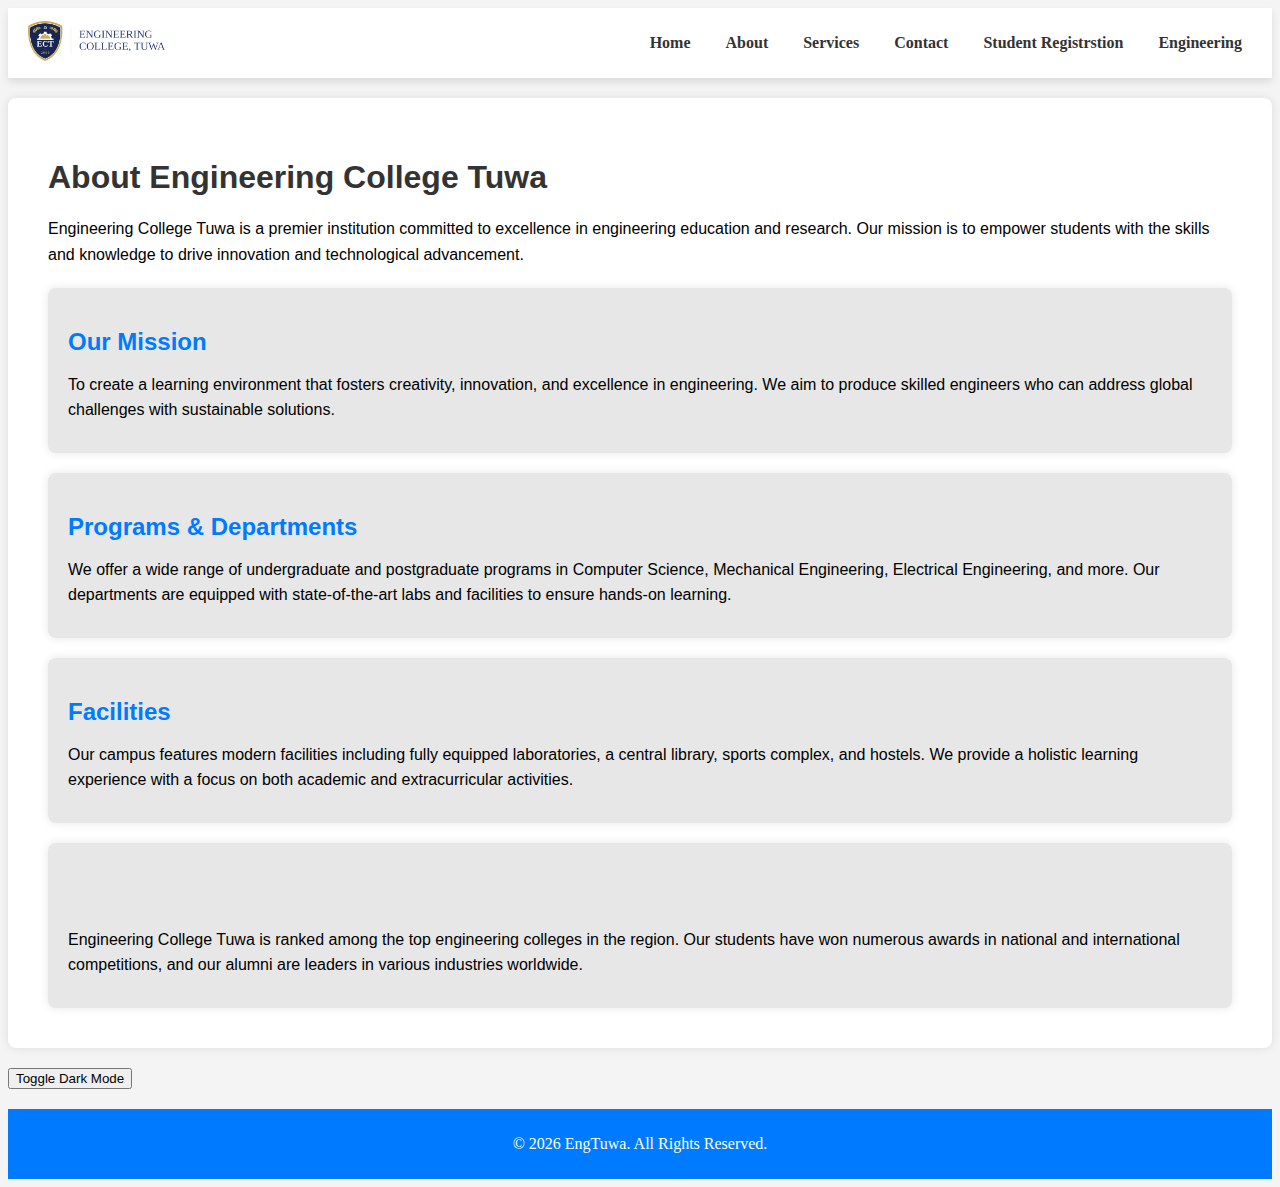
<file: webPages/about.html>
<!DOCTYPE html>
<html lang="en">
<head>
    <meta charset="UTF-8">
    <meta name="viewport" content="width=device-width, initial-scale=1.0">
    <link rel="stylesheet" href="https://cdnjs.cloudflare.com/ajax/libs/font-awesome/6.0.0-beta3/css/all.min.css">
    <title>About Us - EngTuwa</title>
    <link rel="stylesheet" href="about.css">
</head>
<body>
    <header>
        <div class="logo">
            <img src="new-footer-logo.png" alt="EngTuwa Logo">
        </div>
        <button class="nav-toggle" aria-label="Toggle navigation">
            <i class="fas fa-bars"></i>
        </button>
        <nav>
            <ul>
                <li><a href="index.html">Home</a></li>
                <li><a href="about.html">About</a></li>
                <li><a href="services.html">Services</a></li>
                <li><a href="contact.html">Contact</a></li>
                <li><a href="information.html">Student Registrstion</a></li>
                <li><a href="engineering.html">Engineering</a></li>
            </ul>
        </nav>
    </header>

    <section class="about">
        <h1>About Engineering College Tuwa</h1>
        <p>Engineering College Tuwa is a premier institution committed to excellence in engineering education and research. Our mission is to empower students with the skills and knowledge to drive innovation and technological advancement.</p>
        
        <div class="about-sections">
            <div class="about-item">
                <h2>Our Mission</h2>
                <p>To create a learning environment that fosters creativity, innovation, and excellence in engineering. We aim to produce skilled engineers who can address global challenges with sustainable solutions.</p>
            </div>
            <div class="about-item">
                <h2>Programs & Departments</h2>
                <p>We offer a wide range of undergraduate and postgraduate programs in Computer Science, Mechanical Engineering, Electrical Engineering, and more. Our departments are equipped with state-of-the-art labs and facilities to ensure hands-on learning.</p>
            </div>
            <div class="about-item">
                <h2>Facilities</h2>
                <p>Our campus features modern facilities including fully equipped laboratories, a central library, sports complex, and hostels. We provide a holistic learning experience with a focus on both academic and extracurricular activities.</p>
            </div>
            <div class="about-item">
                <h2>Achievements</h2>
                <p>Engineering College Tuwa is ranked among the top engineering colleges in the region. Our students have won numerous awards in national and international competitions, and our alumni are leaders in various industries worldwide.</p>
            </div>
        </div>
    </section>
    <button id="toggle-theme">Toggle Dark Mode</button>


    <footer>
        <p>&copy; <span id="year"></span> EngTuwa. All Rights Reserved.</p>
    </footer>
    <script src="about.js"></script>
</body>
</html>
</file>
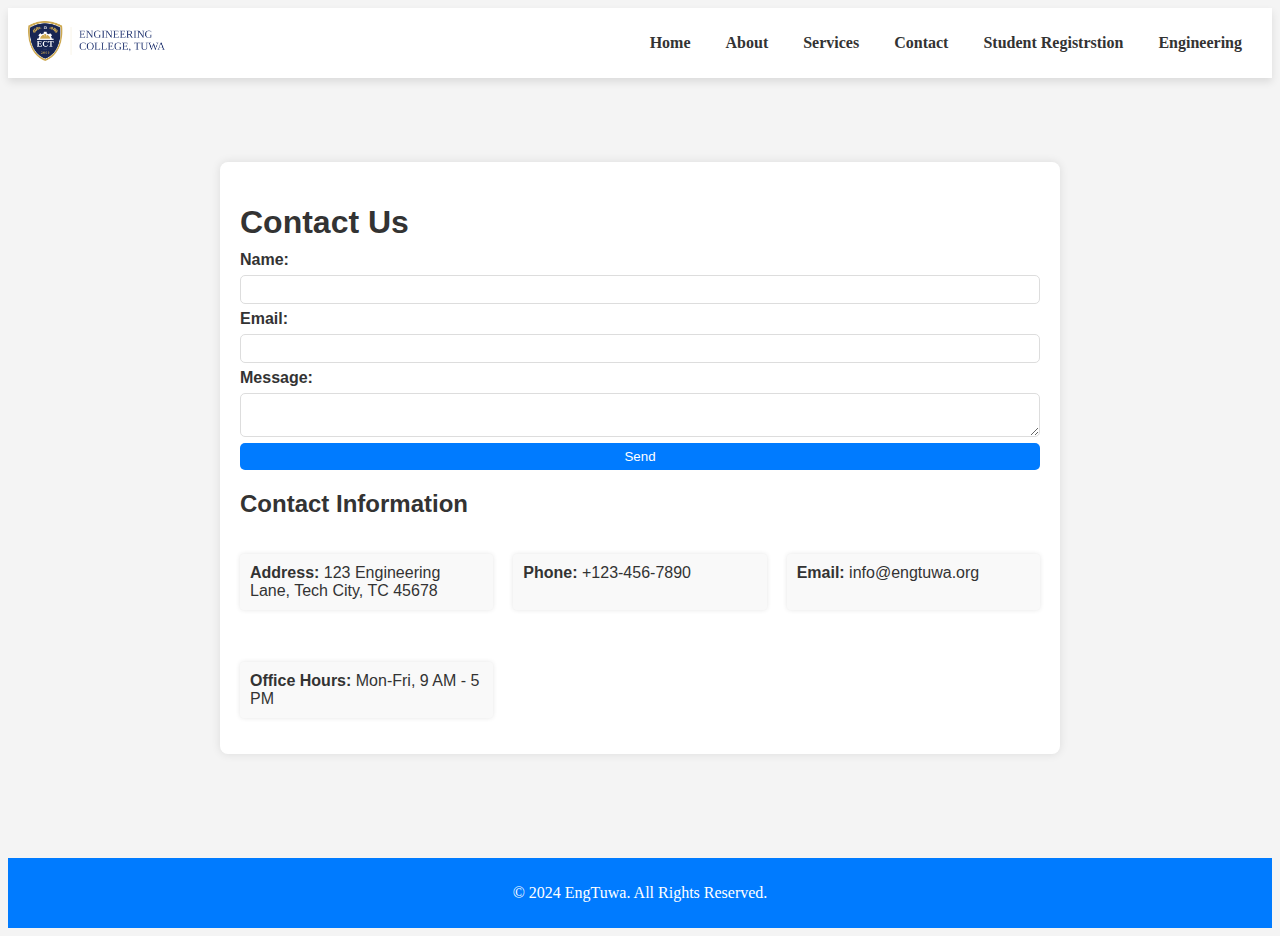
<file: webPages/contact.html>
<!DOCTYPE html>
<html lang="en">
<head>
    <meta charset="UTF-8">
    <meta name="viewport" content="width=device-width, initial-scale=1.0">
    <link rel="stylesheet" href="https://cdnjs.cloudflare.com/ajax/libs/font-awesome/6.0.0-beta3/css/all.min.css">
    <title>Contact Us - EngTuwa</title>
    <link rel="stylesheet" href="contact.css">
</head>
<body>
    <header>
        <div class="logo">
            <img src="new-footer-logo.png" alt="EngTuwa Logo">
        </div>
        <button class="nav-toggle" aria-label="Toggle navigation">
            <i class="fas fa-bars"></i>
        </button>
        <nav>
            <ul>
                <li><a href="index.html">Home</a></li>
                <li><a href="about.html">About</a></li>
                <li><a href="services.html">Services</a></li>
                <li><a href="contact.html">Contact</a></li>
                <li><a href="information.html">Student Registrstion</a></li>
                <li><a href="engineering.html">Engineering</a></li>
            </ul>
        </nav>
    </header>

    <section class="contact">
        <div class="contact-content">
            <h1>Contact Us</h1> 
            <form id="contact-form">
                <label for="name">Name:</label>
                <input type="text" id="name" name="name" required>

                <label for="email">Email:</label>
                <input type="email" id="email" name="email" required>

                <label for="message">Message:</label>
                <textarea id="message" name="message" required></textarea>

                <button type="submit">Send</button>
            </form>
            <p id="form-message"></p>

            <h2>Contact Information</h2>

            <div class="contact-details">
                <p><strong>Address:</strong> 123 Engineering Lane, Tech City, TC 45678</p>
                <p><strong>Phone:</strong> +123-456-7890</p>
                <p><strong>Email:</strong> info@engtuwa.org</p>
                <p><strong>Office Hours:</strong> Mon-Fri, 9 AM - 5 PM</p>
            </div>
        </div>
    </section>

    <footer>
        <p>&copy; 2024 EngTuwa. All Rights Reserved.</p>
    </footer>

    <script src="contact.js"></script>
</body>
</html>
</file>
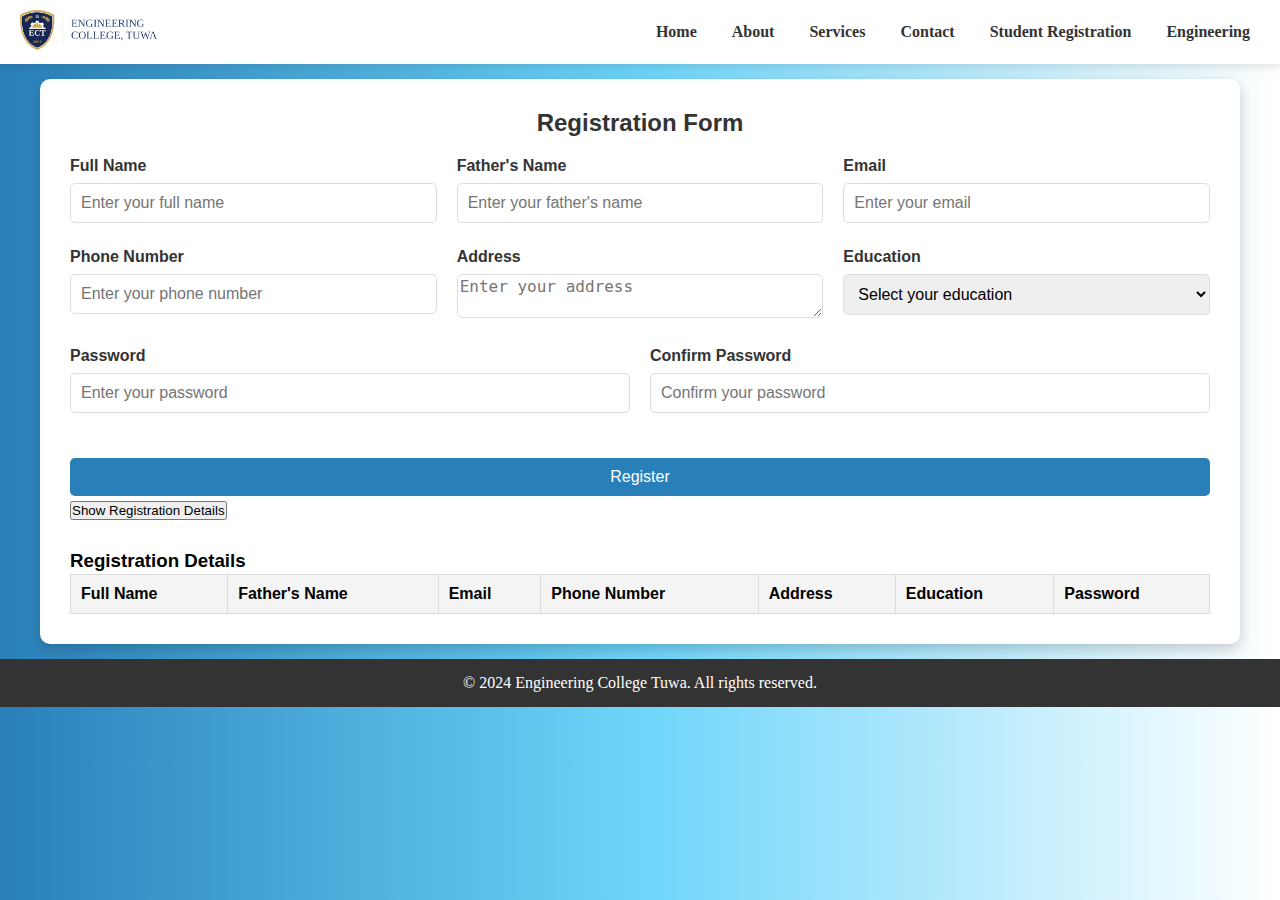
<file: webPages/information.html>
<!DOCTYPE html>
<html lang="en">
<head>
    <meta charset="UTF-8">
    <meta name="viewport" content="width=device-width, initial-scale=1.0">
    <link rel="stylesheet" href="https://cdnjs.cloudflare.com/ajax/libs/font-awesome/6.0.0-beta3/css/all.min.css">
    <title>Registration Form</title>
    <link rel="stylesheet" href="information.css">
</head>
<body>
    <!-- Header -->
    <header>
        <div class="logo">
            <a href="index.html">
                <img src="new-footer-logo.png" alt="EngTuwa Logo">
            </a>
        </div>
        <button class="nav-toggle" aria-label="Toggle navigation">
            <i class="fas fa-bars"></i>
        </button>
        <nav>
            <ul>
                <li><a href="index.html">Home</a></li>
                <li><a href="about.html">About</a></li>
                <li><a href="services.html">Services</a></li>
                <li><a href="contact.html">Contact</a></li>
                <li><a href="information.html">Student Registration</a></li>
                <li><a href="engineering.html">Engineering</a></li>
            </ul>
        </nav>
    </header>
    

    <!-- Main Content -->
    <div class="login-container">
        <div class="form-wrapper">
            <h2>Registration Form</h2>
            <form action="#" method="POST" id="registrationForm" novalidate>
                <!-- Grid Layout for Form -->
                <div class="form-grid">
                    <!-- Full Name -->
                    <div class="input-group">
                        <label for="fullName">Full Name</label>
                        <input type="text" id="fullName" name="fullName" placeholder="Enter your full name" required>
                        <span class="error-message" id="fullNameError"></span>
                    </div>

                    <!-- Father's Name -->
                    <div class="input-group">
                        <label for="fatherName">Father's Name</label>
                        <input type="text" id="fatherName" name="fatherName" placeholder="Enter your father's name" required>
                        <span class="error-message" id="fatherNameError"></span>
                    </div>

                    <!-- Email -->
                    <div class="input-group">
                        <label for="email">Email</label>
                        <input type="email" id="email" name="email" placeholder="Enter your email" required>
                        <span class="error-message" id="emailError"></span>
                    </div>

                    <!-- Phone Number -->
                    <div class="input-group">
                        <label for="phoneNumber">Phone Number</label>
                        <input type="tel" id="phoneNumber" name="phoneNumber" placeholder="Enter your phone number" required pattern="[0-9]{10}">
                        <span class="error-message" id="phoneNumberError"></span>
                    </div>

                    <!-- Address -->
                    <div class="input-group">
                        <label for="address">Address</label>
                        <textarea id="address" name="address" placeholder="Enter your address" required></textarea>
                        <span class="error-message" id="addressError"></span>
                    </div>

                    <!-- Education -->
                    <div class="input-group">
                        <label for="education">Education</label>
                        <select id="education" name="education" required>
                            <option value="">Select your education</option>
                            <option value="High School">High School</option>
                            <option value="Associate Degree">Associate Degree</option>
                            <option value="Bachelor's Degree">Bachelor's Degree</option>
                            <option value="Master's Degree">Master's Degree</option>
                            <option value="Doctorate">Doctorate</option>
                        </select>
                        <span class="error-message" id="educationError"></span>
                    </div>

                    <!-- Password -->
                    <div class="input-group">
                        <label for="password">Password</label>
                        <input type="password" id="password" name="password" placeholder="Enter your password" required minlength="8">
                        <span class="error-message" id="passwordError"></span>
                    </div>

                    <!-- Confirm Password -->
                    <div class="input-group">
                        <label for="confirmPassword">Confirm Password</label>
                        <input type="password" id="confirmPassword" name="confirmPassword" placeholder="Confirm your password" required minlength="8">
                        <span class="error-message" id="confirmPasswordError"></span>
                    </div>
                </div>

                <button type="submit">Register</button>
            </form>
        </div>

         <!-- Toggle Button -->
         <button id="toggleTableBtn">Show Registration Details</button>

        <!-- JavaScript Variables Display Section -->
        <div class="variables-display" id="variablesDisplay">
            <h3 style="margin-bottom:2px;">Registration Details</h3>
            <table id="variablesTable">
                <thead>
                    <tr>
                        <th>Full Name</th>
                        <th>Father's Name</th>
                        <th>Email</th>
                        <th>Phone Number</th>
                        <th>Address</th>
                        <th>Education</th>
                        <th>Password</th>
                    </tr>
                </thead>
                <tbody>
                    <td id="varFullName"></td>
                    <td id="varFatherName"></td>
                    <td id="varEmail"></td>
                    <td id="varPhoneNumber"></td>
                    <td id="varAddress"></td>
                    <td id="varEducation"></td>
                    <td id="varPassword"></td>
                </tbody>
                
            </table>
        </div>
    </div>

    <!-- Footer -->
    <footer>
        <p>&copy; 2024 Engineering College Tuwa. All rights reserved.</p>
    </footer>

    <script src="information.js"></script>
</body>
</html>
</file>
<file: webPages/about.css>
/* General Section Styles */
section {
    padding: 40px 20px;
    margin: 20px 0;
    background-color: #f4f4f4;
    border-radius: 8px;
}

/* About Section */

body {
    background-color: #f4f4f4;
    /* font-family: Arial, sans-serif; */
}

.about {
    background-color: #fff;
    padding: 40px;
    border-radius: 8px;
    box-shadow: 0 0 10px rgba(0, 0, 0, 0.1);
    /* text-align: center; */
    font-family: Arial, sans-serif;

}

.about h1 {
    margin-bottom: 20px;
    color: #333;
}

.about p {
    margin-bottom: 20px;
    line-height: 1.6;
}

.about-sections {
    display: flex;
    flex-wrap: wrap;
    gap: 20px;
    justify-content: center;
}

.about-item {
    flex: 1 1 calc(50% - 40px);
    background-color: #e7e7e7;
    padding: 20px;
    border-radius: 8px;
    box-shadow: 0 0 10px rgba(0, 0, 0, 0.1);
    text-align: left;
}

.about-item h2 {
    margin-bottom: 10px;
    color: #007BFF;
}

.about-item p {
    margin-bottom: 10px;
}

/* Header Styles */
header {
    background: #fff;
    box-shadow: 0 4px 8px rgba(0, 0, 0, 0.1);
    padding: 10px 20px;
    display: flex;
    justify-content: space-between;
    align-items: center;
    position: relative;
}

header .logo img {
    height: 40px;
}

header .nav-toggle {
    display: none; /* Hide toggle button by default */
    background: none;
    border: none;
    font-size: 24px;
    cursor: pointer;
}

header nav {
    display: flex;
}

header nav ul {
    list-style: none;
    display: flex;
    gap: 15px;
}

header nav ul li {
    margin: 0;
}

header nav ul li a {
    text-decoration: none;
    color: #333;
    font-weight: bold;
    padding: 5px 10px;
    border-radius: 5px;
    transition: background-color 0.3s ease;
}

header nav ul li a:hover {
    background-color: #ddd;
}


/* Footer Styles */
footer {
    background-color: #007BFF;
    color: white;
    text-align: center;
    padding: 10px 0;
    margin-top: 20px;
}

body.dark-mode {
    background-color: #333;
    color: white;
}

.about-item.dark-mode {
    background-color: #444;
    color: white;
}

header.dark-mode, footer.dark-mode {
    background-color: #222;
    color: white;
}

nav ul li a.dark-mode {
    color: white;
}

nav ul li a.dark-mode:hover {
    background-color: white;
    color: black;
}

.about-item h2 {
    opacity: 0;
    transform: translateY(20px);
    transition: all 0.6s ease;
}

.about-item h2.animate {
    opacity: 1;
    transform: translateY(0);
}

/* Responsive Styles */
@media (max-width: 1000px) {
    header .nav-toggle {
        display: block;
    }

    header nav {
        display: none;
        position: absolute;
        top: 60px;
        right: 20px;
        background: #fff;
        border: 1px solid #ddd;
        border-radius: 5px;
        width: 200px;
        z-index: 1000;
    }

    header nav.active {
        display: block;
    }

    header nav ul {
        flex-direction: column;
        padding-left: 0px;
    }

    header nav ul li {
        margin: 0;
    }
    .nav-menu-active {
        display: flex;
    }
     /* Show the navigation menu when the toggle button is clicked */
     .nav-menu-active {
        display: flex;
    
    }
}
</file>
<file: webPages/contact.css>
/* Contact Section */

body {
    background-color: #f4f4f4;
}

.contact {
    background-color: #f4f4f4;
    display: flex;
    justify-content: center;
    align-items: center;
    min-height: 80vh;
    padding: 20px;
    background-size: cover;
    background-position: center;
    color: #333;
    font-family: Arial, sans-serif;
}

.contact-content {
    max-width: 800px;
    width: 100%;
    /* text-align: center; */
    background: #fff;
    padding: 20px;
    border-radius: 8px;
    box-shadow: 0 0 10px rgba(0, 0, 0, 0.1);
}

.contact h1 {
    margin-bottom: 10px;
}

.contact form {
    display: flex;
    flex-direction: column;
    gap: 6px;
}

.contact form label {
    font-weight: bold;
}

.contact form input,
.contact form textarea {
    padding: 6px;
    border: 1px solid #ddd;
    border-radius: 5px;
}

.contact form button {
    padding: 6px;
    background: #007BFF;
    color: #fff;
    border: none;
    border-radius: 5px;
    cursor: pointer;
}

.contact form button:hover {
    background: #0056b3;
}

.contact-details {
    display: grid;
    grid-template-columns: repeat(auto-fit, minmax(200px, 1fr));
    gap: 20px;
    margin-top: 20px;
    text-align: left;
}

.contact-details h2 {
    grid-column: span 2;
    text-align: center;
    margin-bottom: 20px;
}

.contact-details p {
    background: #f9f9f9;
    padding: 10px;
    border-radius: 4px;
    box-shadow: 0 0 5px rgba(0, 0, 0, 0.1);
}

/* Header Styles */
header {
    background: #fff;
    box-shadow: 0 4px 8px rgba(0, 0, 0, 0.1);
    padding: 10px 20px;
    display: flex;
    justify-content: space-between;
    align-items: center;
    position: relative;
}

header .logo img {
    height: 40px;
}

header .nav-toggle {
    display: none; /* Hide toggle button by default */
    background: none;
    border: none;
    font-size: 24px;
    cursor: pointer;
}

header nav {
    display: flex;
}

header nav ul {
    list-style: none;
    display: flex;
    gap: 15px;
}

header nav ul li {
    margin: 0;
}

header nav ul li a {
    text-decoration: none;
    color: #333;
    font-weight: bold;
    padding: 5px 10px;
    border-radius: 5px;
    transition: background-color 0.3s ease;
}

header nav ul li a:hover {
    background-color: #ddd;
}

footer {
    background-color: #007BFF;
    color: white;
    text-align: center;
    padding: 10px 0;
    margin-top: 20px;
}
/* Responsive Styles */
@media (max-width: 1000px) {
    header .nav-toggle {
        display: block;
    }

    header nav {
        display: none;
        position: absolute;
        top: 60px;
        right: 20px;
        background: #fff;
        border: 1px solid #ddd;
        border-radius: 5px;
        width: 200px;
        z-index: 1000;
    }

    header nav.active {
        display: block;
    }

    header nav ul {
        flex-direction: column;
        padding-left: 0px;
    }

    header nav ul li {
        margin: 0;
    }
    /* Show the navigation menu when the toggle button is clicked */
    .nav-menu-active {
        display: flex;
    }
}
</file>
<file: webPages/information.css>
/* General Reset */
* {
    margin: 0;
    padding: 0;
    box-sizing: border-box;
}

/* Body Styles */
body {
    /* font-family: 'Segoe UI', Tahoma, Geneva, Verdana, sans-serif; */
    background: linear-gradient(to right, #2980b9, #6dd5fa, #ffffff);
    display: flex;
    flex-direction: column;
    min-height: 100vh;
    margin: 0;
    padding: 0;
}

/* Header Styles */
header {
    background: #fff;
    box-shadow: 0 4px 8px rgba(0, 0, 0, 0.1);
    padding: 10px 20px;
    display: flex;
    justify-content: space-between;
    align-items: center;
    position: relative;
}

header .logo img {
    height: 40px;
}

header .nav-toggle {
    display: none; /* Hide toggle button by default */
    background: none;
    border: none;
    font-size: 24px;
    cursor: pointer;
}

header nav {
    display: flex;
}

header nav ul {
    list-style: none;
    display: flex;
    gap: 15px;
}

header nav ul li {
    margin: 0;
}

header nav ul li a {
    text-decoration: none;
    color: #333;
    font-weight: bold;
    padding: 5px 10px;
    border-radius: 5px;
    transition: background-color 0.3s ease;
}

header nav ul li a:hover {
    background-color: #ddd;
}

/* Main Content Styles */
.login-container {
    margin: 15px auto;
    width: 100%;
    max-width: 1200px; /* Adjusted for larger content */
    background: #fff;
    padding: 30px;
    border-radius: 10px;
    box-shadow: 0 5px 15px rgba(0, 0, 0, 0.2);
    /* font-family: 'Segoe UI', Tahoma, Geneva, Verdana, sans-serif; */
    font-family: Arial, sans-serif;
}

.form-wrapper {
    width: 100%;
}

h2 {
    text-align: center;
    margin-bottom: 20px;
    color: #333;
}

.form-grid {
    display: flex;
    flex-wrap: wrap;
    column-gap: 20px;
}

.input-group {
    flex: 1 1 calc(33.333% - 20px); /* Three columns with gap */
    margin-bottom: 20px;
    position: relative;
}
.input-group label {
    font-weight: bold;
    display: block;
    margin-bottom: 8px;
    color: #333;
}

.input-group input,
.input-group textarea,
.input-group select {
    width: 100%;
    padding: 10px;
    border: 1px solid #ddd;
    border-radius: 5px;
    font-size: 16px;
}

.input-group textarea {
    resize: vertical;
    padding: 2px;
}

.error-message {
    color: red;
    font-size: 12px;
    display: block;
    margin-top: 5px;
}

button[type="submit"] {
    background-color: #2980b9;
    color: #fff;
    border: none;
    padding: 10px 20px;
    border-radius: 5px;
    font-size: 16px;
    cursor: pointer;
    display: block;
    width: 100%;
    margin-top: 20px;
    transition: background-color 0.3s ease;
}

button[type="submit"]:hover {
    background-color: #1c5980;
}

/* Variables Display Section */
.variables-display {
    margin-top: 30px;
}

.variables-display table {
    width: 100%;
    border-collapse: collapse;
}

.variables-display th,
.variables-display td {
    border: 1px solid #ddd;
    padding: 10px;
    text-align: left;
}

.variables-display th {
    background-color: #f4f4f4;
}

/* Footer Styles */
footer {
    background: #333;
    color: #fff;
    text-align: center;
    padding: 15px;
    /* position: absolute; */
    bottom: 0;
    width: 100%;
}

footer p {
    margin: 0;
}

/* Responsive Styles */
@media (max-width: 1000px) {
    header .nav-toggle {
        display: block;
    }

    header nav {
        display: none;
        position: absolute;
        top: 60px;
        right: 20px;
        background: #fff;
        border: 1px solid #ddd;
        border-radius: 5px;
        width: 200px;
        z-index: 1000;
    }

    header nav.active {
        display: block;
    }

    header nav ul {
        flex-direction: column;
    }

    header nav ul li {
        margin: 0;
    }

    .input-group {
        flex: 1 1 100%; /* Full width on small screens */
    }
}
/* Ensure the body and html elements cover the full height of the viewport */
html, body {
    height: 100%;
    margin: 0;
    /* font-family: Arial, sans-serif; */
}

/* Flex container for the entire page */
body {
    display: flex;
    flex-direction: column;
}

/* Main content area */
main {
    flex: 1;
    padding: 20px;
    display: flex;
    flex-direction: column;
    justify-content: center;
}

/* Footer styles */
footer {
    background: #333;
    color: #fff;
    text-align: center;
    padding: 15px;
    width: 100%;
}

/*new*/
#toggleTableBtn{
    margin-top: 5px;
}

/* Variables Display Section */
.variables-display {
    margin-top: 30px;
    overflow-x: auto; /* Allow horizontal scrolling on small screens */
}

.variables-display table {
    width: 100%;
    border-collapse: collapse;
    table-layout: auto; /* Allows flexible column widths */
}

.variables-display th,
.variables-display td {
    border: 1px solid #ddd;
    padding: 10px;
    text-align: left;
    word-wrap: break-word; /* Break long words */
}

/* Prevent table from breaking on small screens */
@media (max-width: 600px) {
    .variables-display th, .variables-display td {
        padding: 5px;
        font-size: 14px; /* Smaller text on small screens */
    }
}

/* Variables Display Section */
.variables-display {
    margin-top: 30px;
    overflow-x: auto; /* Allow horizontal scrolling on small screens */
}

.variables-display table {
    width: 100%;
    border-collapse: collapse;
    table-layout: auto; /* Allows flexible column widths */
}

.variables-display th,
.variables-display td {
    border: 1px solid #ddd;
    padding: 10px;
    text-align: left;
    word-wrap: break-word; /* Break long words */
}

/* Table Header Styling */
.variables-display th {
    background-color: #f4f4f4;
}

/* Sticky first column for small screens */
@media (max-width: 600px) {
    .variables-display th:first-child, h3{
        position: -webkit-sticky; /* For Safari */
        position: sticky;
        left: 0;
        z-index: 1;

    }

    .variables-display td:first-child {
        position: -webkit-sticky; /* For Safari */
        position: sticky;
        left: 0;
        z-index: 1;
        background-color: white; /* Ensure background color matches the table */
    }
}
</file>
